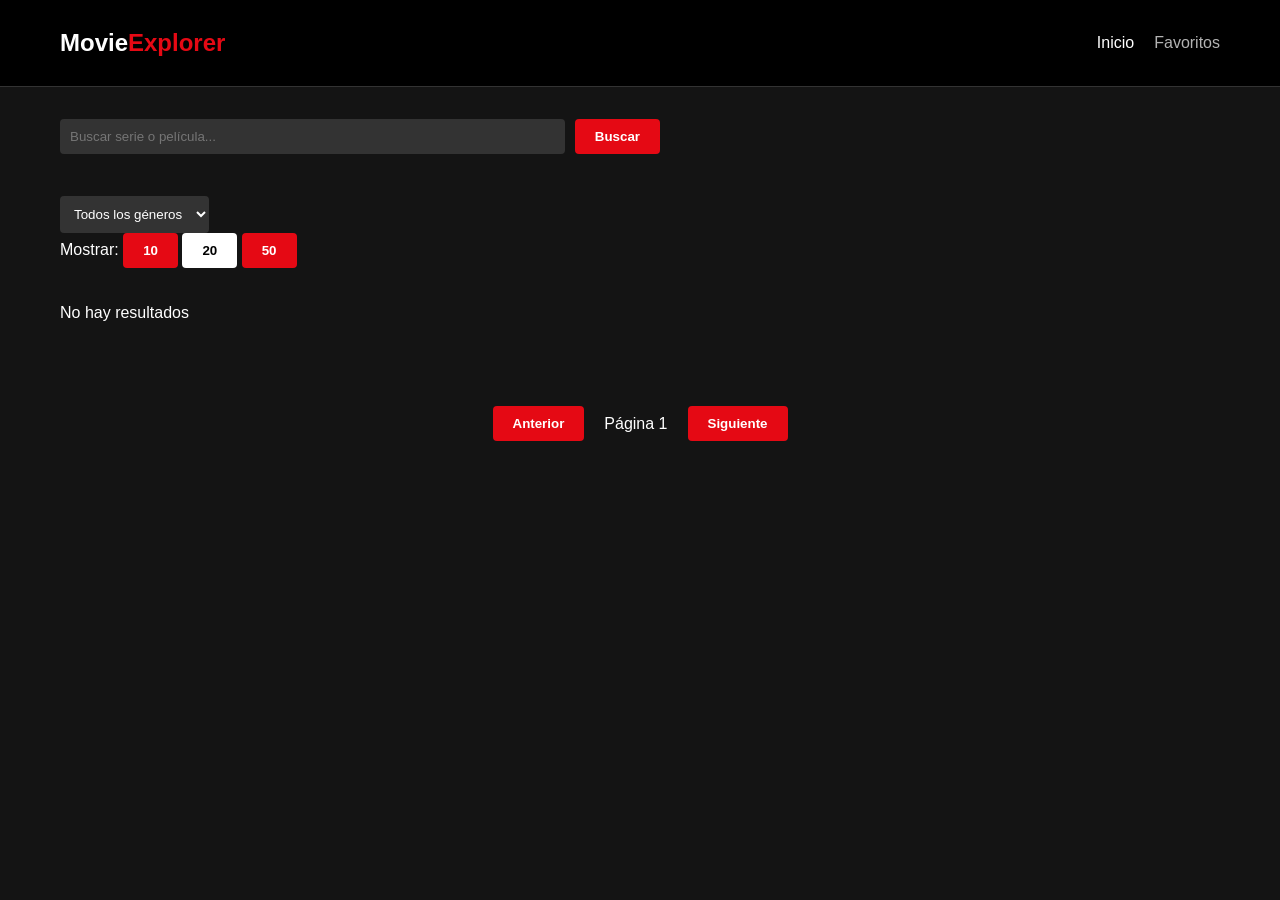
<file: index.html>
<!DOCTYPE html>
<html lang="es">

<head>
    <meta charset="UTF-8">
    <meta name="viewport" content="width=device-width, initial-scale=1.0">
    <title>Movie Explorer | TVMaze</title>
    <link rel="stylesheet" href="css/styles.css">
</head>

<body>
    <header>
        <nav class="container">
            <h1 class="logo">Movie<span>Explorer</span></h1>
            <ul class="nav-links">
                <li><a href="index.html" class="active">Inicio</a></li>
                <li><a href="favorites.html">Favoritos</a></li>
            </ul>
        </nav>
    </header>

    <main class="container">
        <section class="search-section">
            <div class="search-box">
                <input type="text" id="search-input" placeholder="Buscar serie o película...">
                <button id="search-btn">Buscar</button>
            </div>
            <div id="search-history" class="history-tags">

            </div>
        </section>

        <section class="filters-section">
            <select id="genre-filter">
                <option value="all">Todos los géneros</option>
                <option value="Drama">Drama</option>
                <option value="Comedy">Comedia</option>
                <option value="Action">Acción</option>
                <option value="Crime">Crimen</option>
            </select>

            <div class="per-page-selector">
                <span>Mostrar:</span>
                <button class="page-size-btn" data-size="10">10</button>
                <button class="page-size-btn active" data-size="20">20</button>
                <button class="page-size-btn" data-size="50">50</button>
            </div>
        </section>

        <div id="movies-grid" class="movies-grid"></div>



        <section class="pagination">
            <button id="prev-page" disabled>Anterior</button>
            <span id="page-indicator">Página 1</span>
            <button id="next-page">Siguiente</button>
        </section>
    </main>

    <script src="js/main.js" type="module"></script>

</body>

</html>
</file>
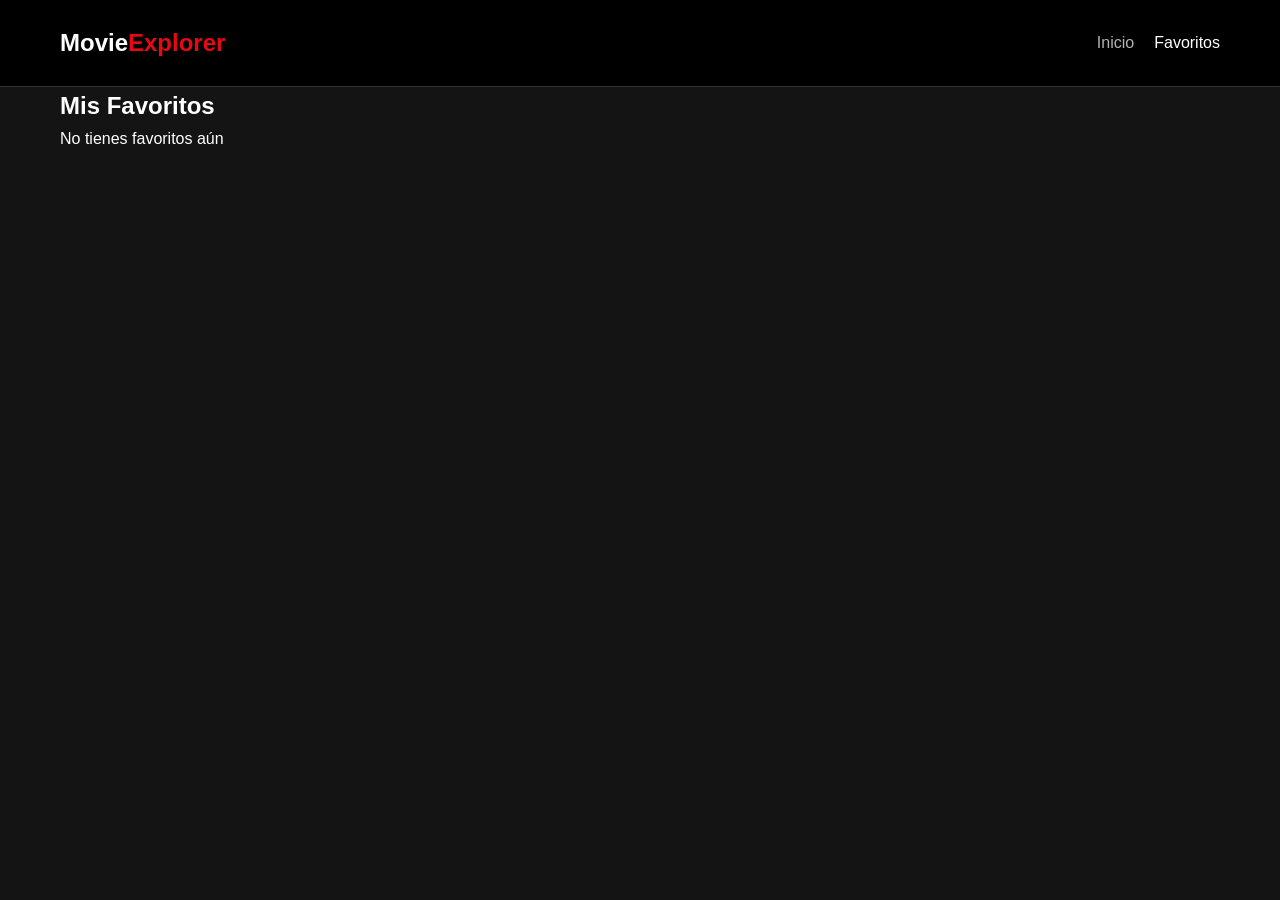
<file: favorites.html>
<!DOCTYPE html>
<html lang="es">
<head>
    <meta charset="UTF-8">
    <title>Favoritos - Movie Explorer</title>
    <link rel="stylesheet" href="css/styles.css">
</head>

<body>

<header>
    <nav class="container">
        <h1 class="logo">Movie<span>Explorer</span></h1>
        <ul class="nav-links">
            <li><a href="index.html">Inicio</a></li>
            <li><a href="favorites.html" class="active">Favoritos</a></li>
        </ul>
    </nav>
</header>

<main class="container">

    <h2>Mis Favoritos</h2>

    <!-- 🔥 MISMO GRID -->
    <div id="favorites-container" class="movies-grid"></div>

</main>

<script type="module" src="js/favorites.js"></script>

</body>
</html>
</file>
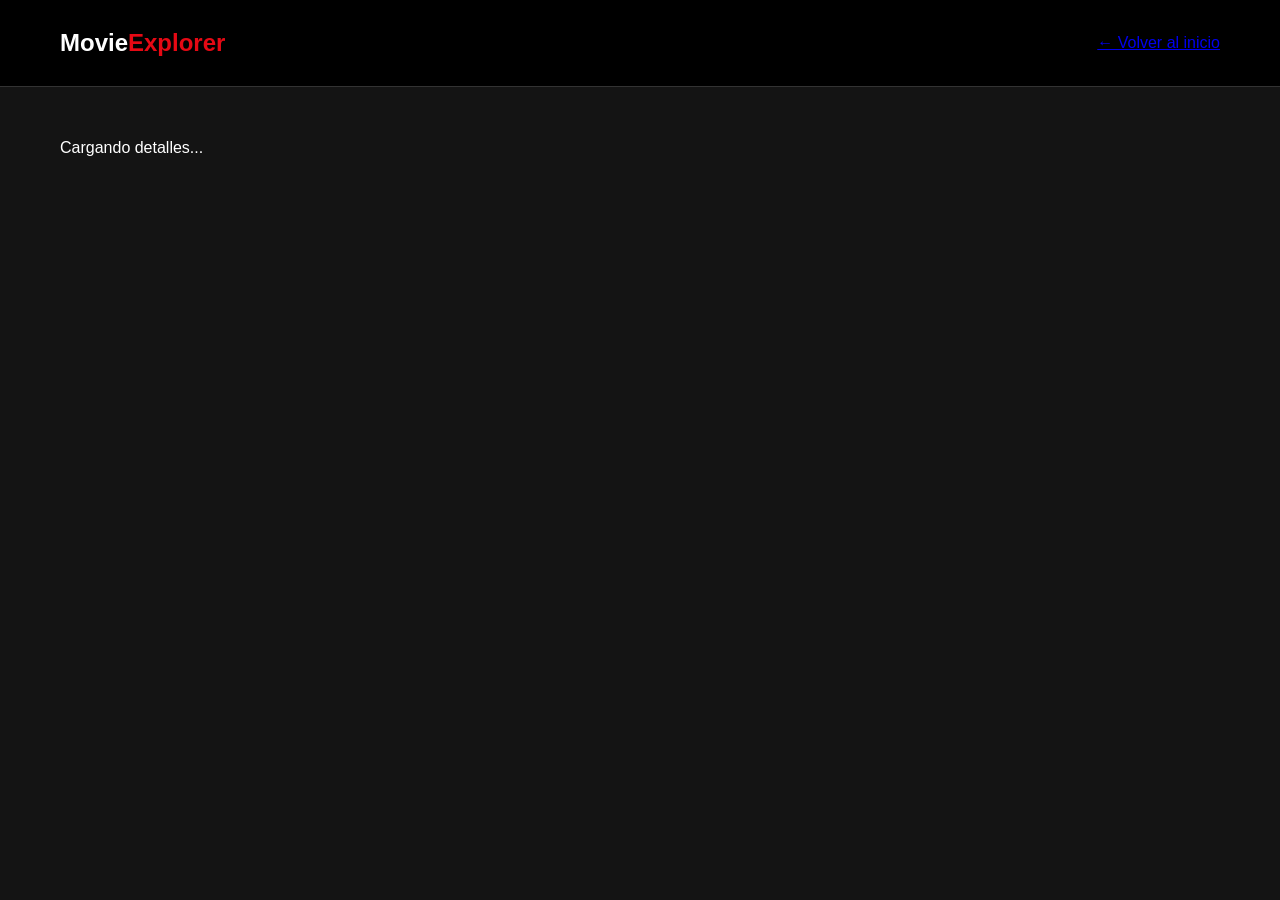
<file: show.html>
<!DOCTYPE html>
<html lang="es">
<head>
    <meta charset="UTF-8">
    <meta name="viewport" content="width=device-width, initial-scale=1.0">
    <title>Detalles - Movie Explorer</title>
    <link rel="stylesheet" href="css/styles.css">
</head>
<body>
    <header>
        <nav class="container">
            <h1 class="logo">Movie<span>Explorer</span></h1>
            <a href="index.html" class="back-link">← Volver al inicio</a>
        </nav>
    </header>

    <main id="show-details-container" class="container detail-view">
        <!-- Contenido generado dinámicamente -->
        <div class="loader">Cargando detalles...</div>
    </main>

    <script src="js/show.js" type="module"></script>
</body>
</html>
</file>
<file: css/styles.css>
:root {
    --primary: #e50914;

    --bg-dark: #141414;
    --card-bg: #2f2f2f;
    --text-light: #ffffff;
    --text-gray: #b3b3b3;
}

* {
    box-sizing: border-box;
    margin: 0;
    padding: 0;
}

body {
    background-color: var(--bg-dark);
    color: var(--text-light);
    font-family: 'Segoe UI', Tahoma, Geneva, Verdana, sans-serif;
    line-height: 1.6;
}

.container {
    max-width: 1200px;
    margin: 0 auto;
    padding: 0 20px;
}


header {
    background: #000;
    padding: 1.5rem 0;
    border-bottom: 1px solid #333;
}

nav {
    display: flex;
    justify-content: space-between;
    align-items: center;
}

.logo span {
    color: var(--primary);
}

.nav-links {
    list-style: none;
    display: flex;
    gap: 20px;
}

.nav-links a {
    color: var(--text-gray);
    text-decoration: none;
    transition: 0.3s;
}

.nav-links a.active,
.nav-links a:hover {
    color: var(--text-light);
}


.search-section,
.filters-section {
    margin: 2rem 0;
}

.search-box {
    display: flex;
    gap: 10px;
    max-width: 600px;
}

input[type="text"],
select {
    flex: 1;
    padding: 10px;
    border-radius: 4px;
    border: none;
    background: #333;
    color: white;
}

button {
    padding: 10px 20px;
    background: var(--primary);
    color: white;
    border: none;
    border-radius: 4px;
    cursor: pointer;
    font-weight: bold;
    transition: 0.3s;
}

button:hover {
    background: #b20710;
}

.history-tags {
    display: flex;
    gap: 10px;
    margin-top: 10px;
    flex-wrap: wrap;
}

.tag {
    background: #333;
    padding: 5px 12px;
    border-radius: 20px;
    font-size: 0.8rem;
    cursor: pointer;
}


.movies-grid {
    display: grid;
    grid-template-columns: repeat(auto-fill, minmax(220px, 1fr));
    gap: 25px;
    margin-bottom: 3rem;
}


.movie-card {
    background: var(--card-bg);
    border-radius: 8px;
    overflow: hidden;
    transition: transform 0.3s;
    display: flex;
    flex-direction: column;
}

.movie-card:hover {
    transform: translateY(-5px);
}

.movie-card img {
    width: 100%;
    height: 320px;
    object-fit: cover;
}

.movie-info {
    padding: 15px;
    flex-grow: 1;
    display: flex;
    flex-direction: column;
}

.movie-info h3 {
    font-size: 1.1rem;
    margin-bottom: 8px;
}

.movie-info p {
    font-size: 0.85rem;
    color: var(--text-gray);
}

.rating {
    color: #f1c40f;
    font-weight: bold;
    margin: 10px 0;
}

.card-btns {
    display: flex;
    gap: 5px;
    margin-top: auto;
}

.card-btns .btn-detail {
    background: #555;
    flex: 1;
    font-size: 0.8rem;
    padding: 8px;
}

.card-btns .btn-fav {
    background: var(--primary);
    flex: 1;
    font-size: 0.8rem;
    padding: 8px;
}


.pagination {
    display: flex;
    justify-content: center;
    align-items: center;
    gap: 20px;
    padding: 2rem 0;
}

.page-size-btn.active {
    background: white;
    color: black;
}


.detail-view {
    display: flex;
    gap: 40px;
    margin-top: 3rem;
}

.detail-img {
    width: 350px;
    border-radius: 10px;
}

.detail-content h2 {
    font-size: 2.5rem;
    color: var(--primary);
}

.badge {
    background: #444;
    padding: 4px 10px;
    border-radius: 4px;
    margin-right: 5px;
    font-size: 0.8rem;
}


@media (max-width: 768px) {
    .detail-view {
        flex-direction: column;
        align-items: center;
        text-align: center;
    }

    .search-box {
        flex-direction: column;
    }
}

.detail-card img {
    max-width: 300px;
    width: 100%;
    border-radius: 10px;
}

.movie-card img {
    width: 100%;
    height: auto;
}

.detail-card img {
    max-width: 300px;
    width: 100%;
}

.movies-grid {
    display: grid;
    grid-template-columns: repeat(auto-fill, minmax(200px, 1fr));
    gap: 20px;
}

.movie-card {
    transition: transform 0.2s ease;
}

.movie-card:hover {
    transform: scale(1.05);
}
</file>
